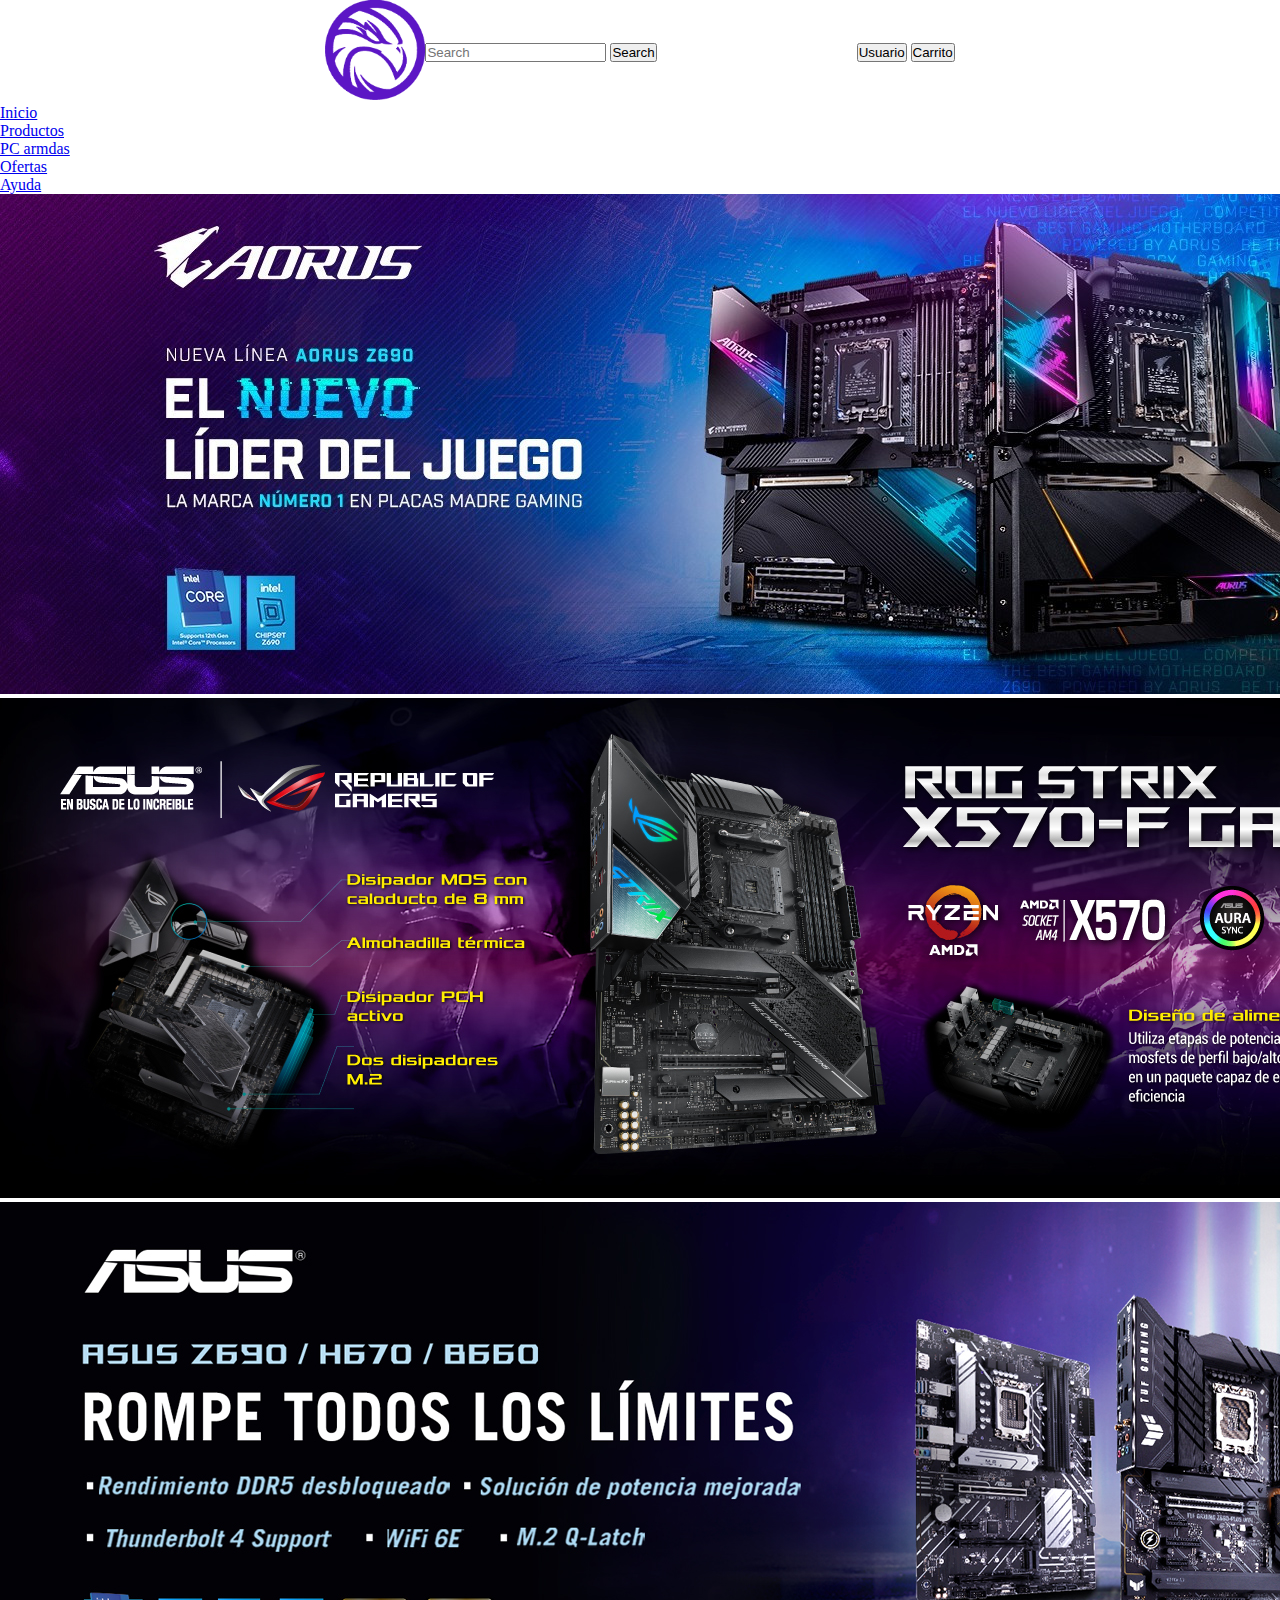
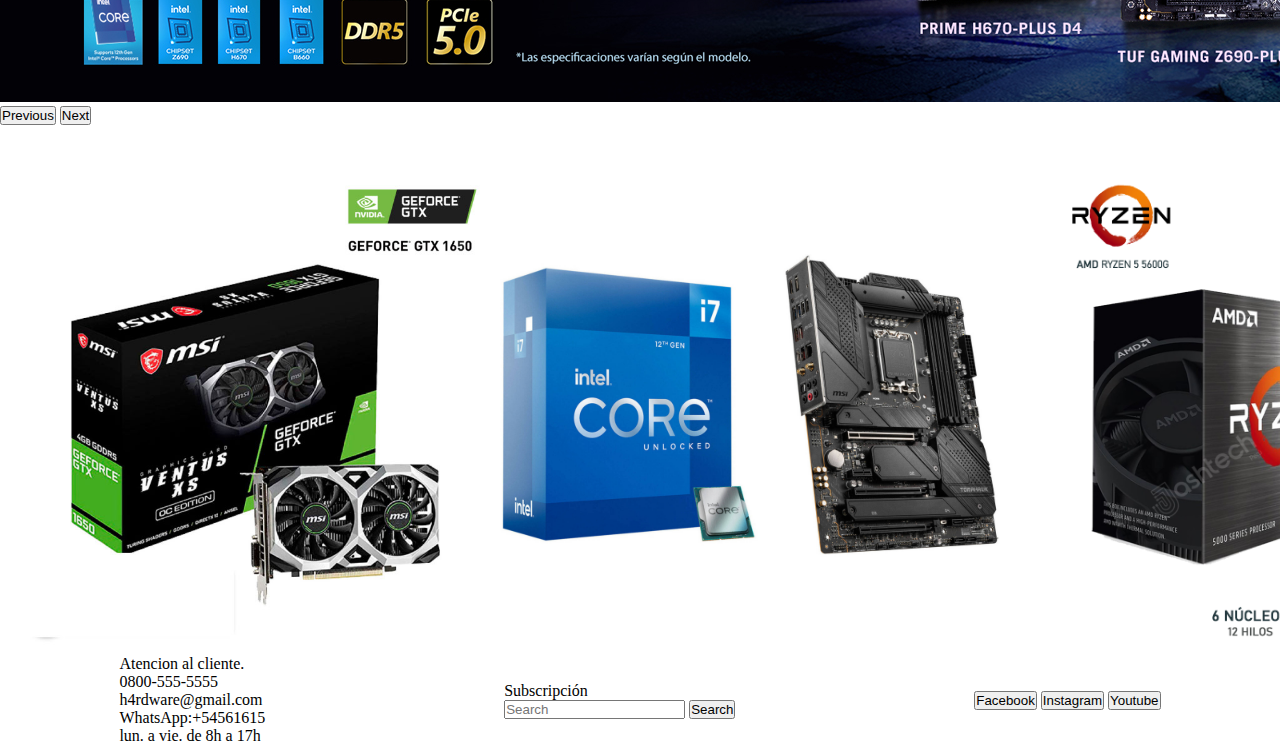
<file: index.html>
<!DOCTYPE html>
<html lang="en">
<head>
    <meta charset="UTF-8">
    <meta http-equiv="X-UA-Compatible" content="IE=edge">
    <meta name="viewport" content="width=device-width, initial-scale=1.0">
    <title>Document</title>
    <!-- CSS only -->
    <link href="https://cdn.jsdelivr.net/npm/bootstrap@5.2.0-beta1/dist/css/bootstrap.min.css" rel="stylesheet" integrity="sha384-0evHe/X+R7YkIZDRvuzKMRqM+OrBnVFBL6DOitfPri4tjfHxaWutUpFmBp4vmVor" crossorigin="anonymous">
    <link rel="stylesheet" href="./css/style.css">
</head>
<body>
    <header>
        <div class="div">
    <nav class="navbar bg-light">
        <div class="container">
          <a class="navbar-brand" href="#">
            <img src="./img/logo.png" alt="" width="100" height="100">
          </a>
        </div>
      </nav>

      <nav class="navbar bg-light">
        <div class="container-fluid">
          <form class="d-flex" role="search">
            <input class="form-control me-2" type="search" placeholder="Search" aria-label="Search">
            <button class="btn btn-outline-success" type="submit">Search</button>
          </form>
        </div>
      </nav>
        <div class="usuario">
      <div class="d-grid gap-2 d-md-flex justify-content-md-end">
        <button class="btn btn-primary me-md-2" type="button">Usuario</button>
        <button class="btn btn-primary" type="button">Carrito</button>
      </div>
    </div>
        </div>

      <ul class="nav justify-content-center">
        <li class="nav-item">
          <a class="nav-link active" aria-current="page" href="#">Inicio</a>
        </li>
        <li class="nav-item">
          <a class="nav-link" href="./assets/productos.html">Productos</a>
        </li>
        <li class="nav-item">
          <a class="nav-link" href="#">PC armdas</a>
        </li>
        <li class="nav-item">
            <a class="nav-link" href="#">Ofertas</a>
        </li>
        <li class="nav-item">
            <a class="nav-link" href="#">Ayuda</a>
        </li>
      </ul>

    </header>  



    <main>
        <div id="carouselExampleControls" class="carousel slide" data-bs-ride="carousel">
            <div class="carousel-inner">
              <div class="carousel-item active">
                <img src="./img/Banner.jpg" class="d-block w-100" alt="...">
              </div>
              <div class="carousel-item">
                <img src="./img/banner2.jpg" class="d-block w-100" alt="...">
              </div>
              <div class="carousel-item">
                <img src="./img/banner3.jpg" class="d-block w-100" alt="...">
              </div>
            </div>
            <button class="carousel-control-prev" type="button" data-bs-target="#carouselExampleControls" data-bs-slide="prev">
              <span class="carousel-control-prev-icon" aria-hidden="true"></span>
              <span class="visually-hidden">Previous</span>
            </button>
            <button class="carousel-control-next" type="button" data-bs-target="#carouselExampleControls" data-bs-slide="next">
              <span class="carousel-control-next-icon" aria-hidden="true"></span>
              <span class="visually-hidden">Next</span>
            </button>
          </div>
          <div class="banner2">
          <img src="./img/imagen2.jpg" class="rounded float-start" alt="...">
          <img src="./img/imagen3.jpg" class="rounded float-end" alt="...">
          <img src="./img/imagen4.jpg" class="rounded float-end" alt="...">
        </div>
        </main>

        <footer class="footer">
            <div>
                <p class="fs-3">Atencion al cliente.</p>
                <p class="fs-5">0800-555-5555</p>
                <p class="fs-5">h4rdware@gmail.com</p>
                <p class="fs-5">WhatsApp:+54561615</p>
                <p class="fs-5">lun. a vie. de 8h a 17h</p>
            </div>
            <div>
                <nav class="navbar bg-light">
                    <p class="fs-3">Subscripción</p>
                    <div class="container-fluid">
                      <form class="d-flex" role="search">
                        <input class="form-control me-2" type="search" placeholder="Search" aria-label="Search">
                        <button class="btn btn-outline-success" type="submit">Search</button>
                      </form>
                    </div>
                  </nav>
            </div>
            <div class="d-grid gap-2 d-md-block">
                <button class="btn btn-primary" type="button">Facebook</button>
                <button class="btn btn-primary" type="button">Instagram</button>
                <button class="btn btn-primary" type="button">Youtube</button>
              </div>

            





        </footer>






    <!-- JavaScript Bundle with Popper -->
<script src="https://cdn.jsdelivr.net/npm/bootstrap@5.2.0-beta1/dist/js/bootstrap.bundle.min.js" integrity="sha384-pprn3073KE6tl6bjs2QrFaJGz5/SUsLqktiwsUTF55Jfv3qYSDhgCecCxMW52nD2" crossorigin="anonymous"></script>
</body>
</html>
</file>
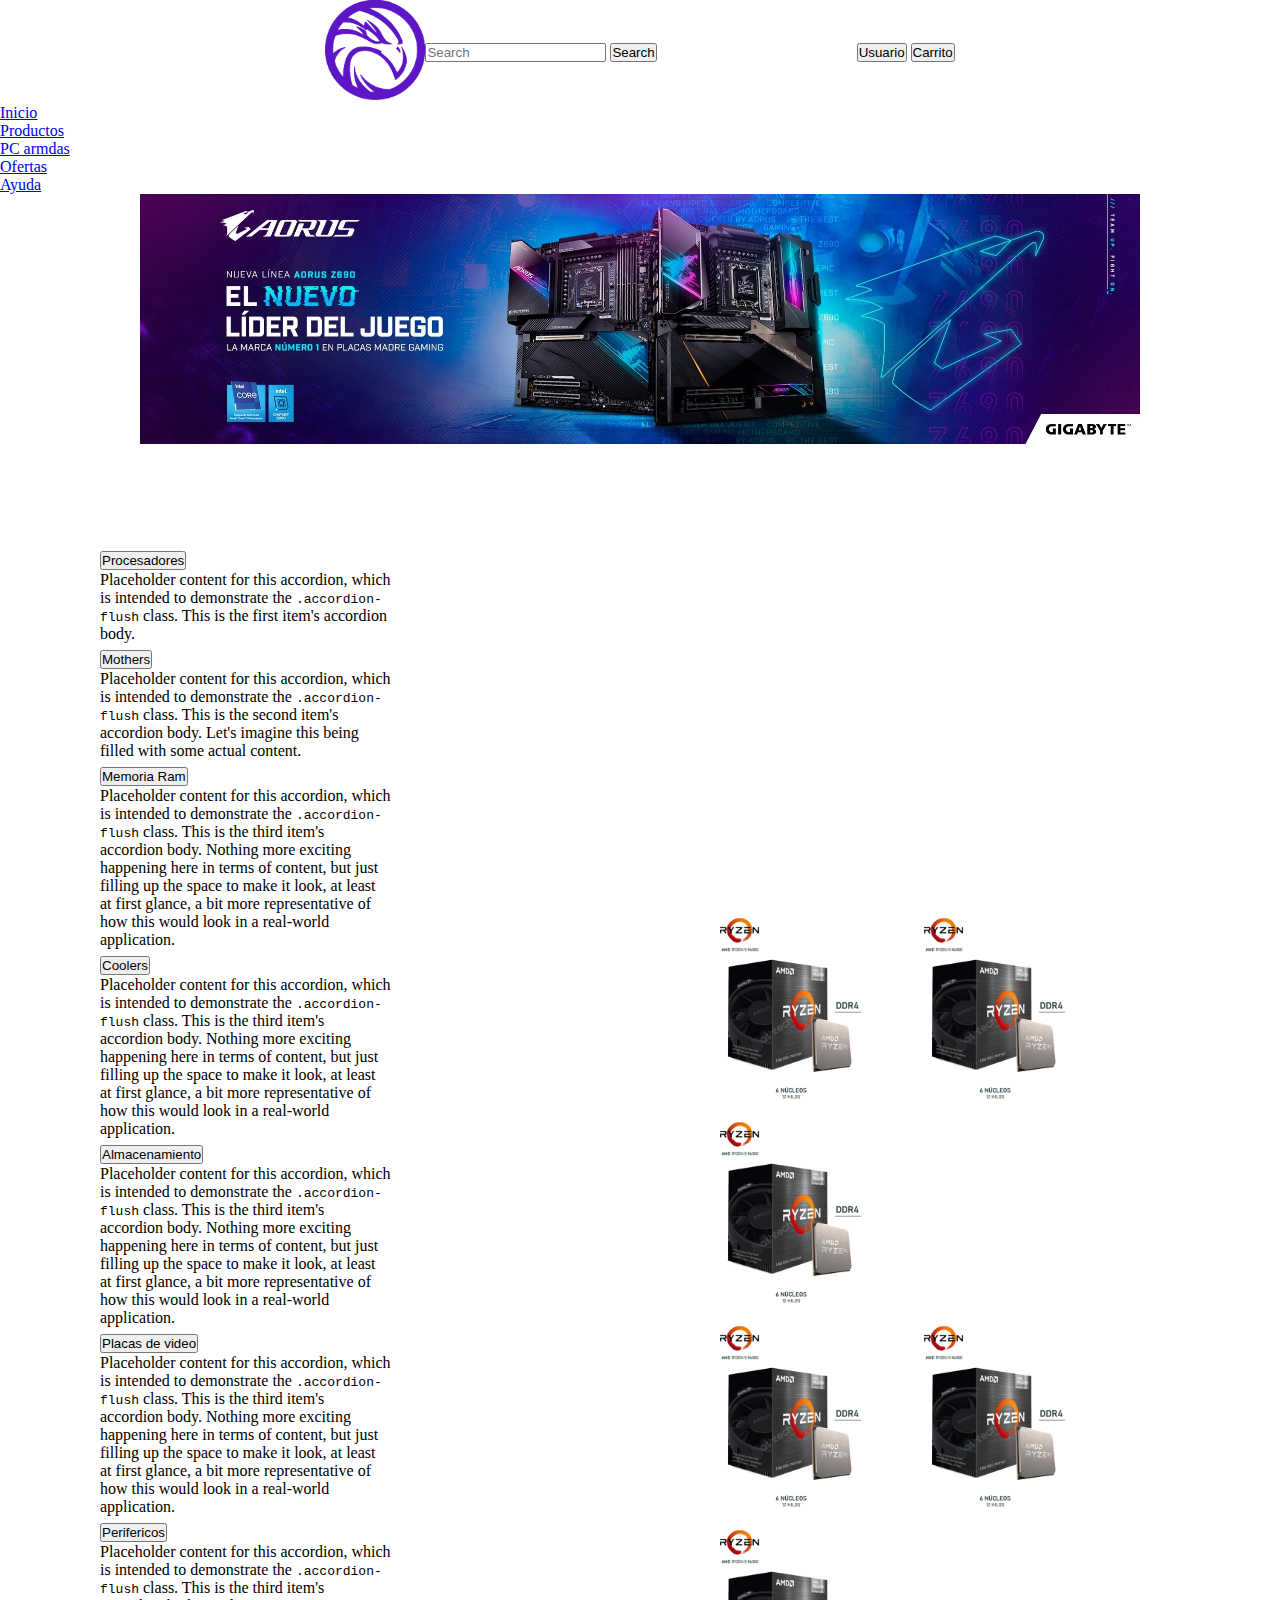
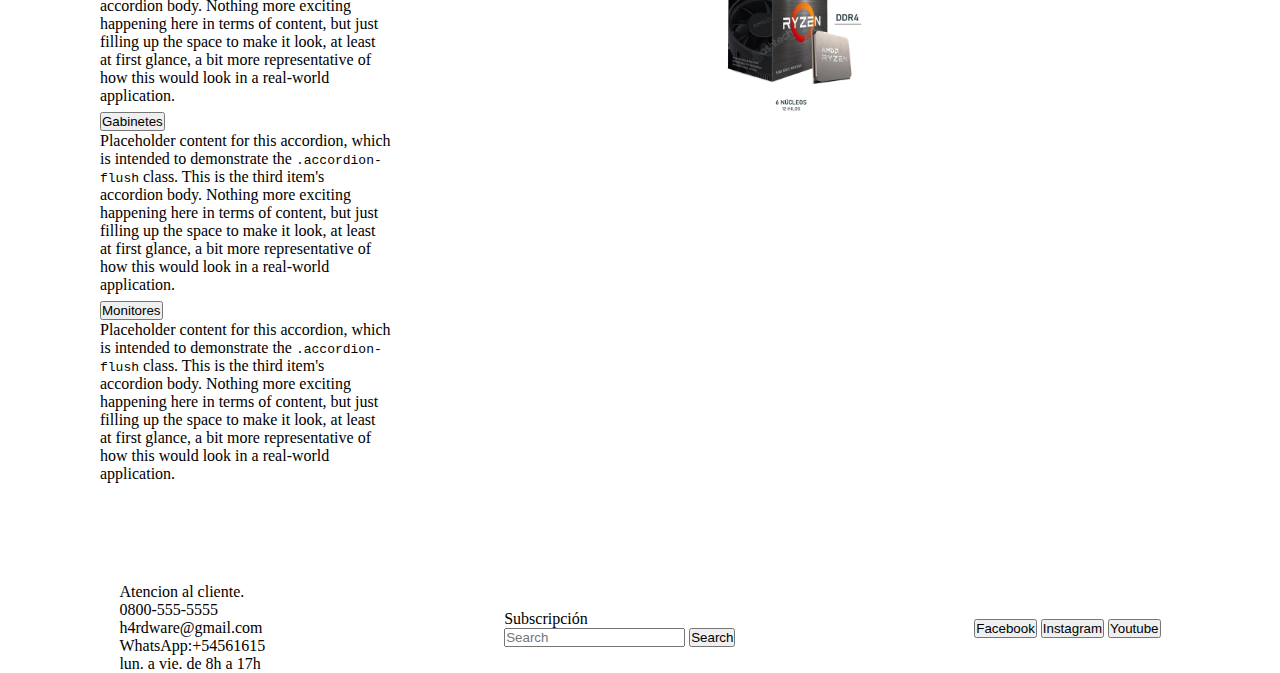
<file: assets/productos.html>
<!DOCTYPE html>
<html lang="en">
<head>
    <meta charset="UTF-8">
    <meta http-equiv="X-UA-Compatible" content="IE=edge">
    <meta name="viewport" content="width=device-width, initial-scale=1.0">
    <title>Document</title>
    <link href="https://cdn.jsdelivr.net/npm/bootstrap@5.2.0-beta1/dist/css/bootstrap.min.css" rel="stylesheet" integrity="sha384-0evHe/X+R7YkIZDRvuzKMRqM+OrBnVFBL6DOitfPri4tjfHxaWutUpFmBp4vmVor" crossorigin="anonymous">
    <link rel="stylesheet" href="../css/style.css">
</head>
<body>

    <header>
        <div class="div">
    <nav class="navbar bg-light">
        <div class="container">
          <a class="navbar-brand" href="#">
            <img src="../img/logo.png" alt="" width="100" height="100">
          </a>
        </div>
      </nav>

      <nav class="navbar bg-light">
        <div class="container-fluid">
          <form class="d-flex" role="search">
            <input class="form-control me-2" type="search" placeholder="Search" aria-label="Search">
            <button class="btn btn-outline-success" type="submit">Search</button>
          </form>
        </div>
      </nav>
        <div class="usuario">
      <div class="d-grid gap-2 d-md-flex justify-content-md-end">
        <button class="btn btn-primary me-md-2" type="button">Usuario</button>
        <button class="btn btn-primary" type="button">Carrito</button>
      </div>
    </div>
        </div>

      <ul class="nav justify-content-center">
        <li class="nav-item">
          <a class="nav-link active" aria-current="page" href="../index.html">Inicio</a>
        </li>
        <li class="nav-item">
          <a class="nav-link" href="./productos.html">Productos</a>
        </li>
        <li class="nav-item">
          <a class="nav-link" href="#">PC armdas</a>
        </li>
        <li class="nav-item">
            <a class="nav-link" href="#">Ofertas</a>
        </li>
        <li class="nav-item">
            <a class="nav-link" href="#">Ayuda</a>
        </li>
      </ul>
      <div class="banner3">
        <img src="../img/imagen1.jpg" class="img-thumbnail" alt="...">
        </div>

    </header>  

    <main class="main2">
        <div class="menu2">
        <div class="accordion accordion-flush" id="accordionFlushExample">
            <div class="accordion-item">
              <h2 class="accordion-header" id="flush-headingOne">
                <button class="accordion-button collapsed" type="button" data-bs-toggle="collapse" data-bs-target="#flush-collapseOne" aria-expanded="false" aria-controls="flush-collapseOne">
                  Procesadores
                </button>
              </h2>
              <div id="flush-collapseOne" class="accordion-collapse collapse" aria-labelledby="flush-headingOne" data-bs-parent="#accordionFlushExample">
                <div class="accordion-body">Placeholder content for this accordion, which is intended to demonstrate the <code>.accordion-flush</code> class. This is the first item's accordion body.</div>
              </div>
            </div>
            <div class="accordion-item">
              <h2 class="accordion-header" id="flush-headingTwo">
                <button class="accordion-button collapsed" type="button" data-bs-toggle="collapse" data-bs-target="#flush-collapseTwo" aria-expanded="false" aria-controls="flush-collapseTwo">
                  Mothers
                </button>
              </h2>
              <div id="flush-collapseTwo" class="accordion-collapse collapse" aria-labelledby="flush-headingTwo" data-bs-parent="#accordionFlushExample">
                <div class="accordion-body">Placeholder content for this accordion, which is intended to demonstrate the <code>.accordion-flush</code> class. This is the second item's accordion body. Let's imagine this being filled with some actual content.</div>
              </div>
            </div>
            <div class="accordion-item">
              <h2 class="accordion-header" id="flush-headingThree">
                <button class="accordion-button collapsed" type="button" data-bs-toggle="collapse" data-bs-target="#flush-collapseThree" aria-expanded="false" aria-controls="flush-collapseThree">
                  Memoria Ram
                </button>
              </h2>
              <div id="flush-collapseThree" class="accordion-collapse collapse" aria-labelledby="flush-headingThree" data-bs-parent="#accordionFlushExample">
                <div class="accordion-body">Placeholder content for this accordion, which is intended to demonstrate the <code>.accordion-flush</code> class. This is the third item's accordion body. Nothing more exciting happening here in terms of content, but just filling up the space to make it look, at least at first glance, a bit more representative of how this would look in a real-world application.</div>
              </div>
            </div>
            <div class="accordion-item">
                <h2 class="accordion-header" id="flush-headingThree">
                  <button class="accordion-button collapsed" type="button" data-bs-toggle="collapse" data-bs-target="#flush-collapseThree" aria-expanded="false" aria-controls="flush-collapseThree">
                    Coolers
                  </button>
                </h2>
                <div id="flush-collapseThree" class="accordion-collapse collapse" aria-labelledby="flush-headingThree" data-bs-parent="#accordionFlushExample">
                  <div class="accordion-body">Placeholder content for this accordion, which is intended to demonstrate the <code>.accordion-flush</code> class. This is the third item's accordion body. Nothing more exciting happening here in terms of content, but just filling up the space to make it look, at least at first glance, a bit more representative of how this would look in a real-world application.</div>
                </div>
              </div>
              <div class="accordion-item">
                <h2 class="accordion-header" id="flush-headingThree">
                  <button class="accordion-button collapsed" type="button" data-bs-toggle="collapse" data-bs-target="#flush-collapseThree" aria-expanded="false" aria-controls="flush-collapseThree">
                    Almacenamiento
                  </button>
                </h2>
                <div id="flush-collapseThree" class="accordion-collapse collapse" aria-labelledby="flush-headingThree" data-bs-parent="#accordionFlushExample">
                  <div class="accordion-body">Placeholder content for this accordion, which is intended to demonstrate the <code>.accordion-flush</code> class. This is the third item's accordion body. Nothing more exciting happening here in terms of content, but just filling up the space to make it look, at least at first glance, a bit more representative of how this would look in a real-world application.</div>
                </div>
              </div>
              <div class="accordion-item">
                <h2 class="accordion-header" id="flush-headingThree">
                  <button class="accordion-button collapsed" type="button" data-bs-toggle="collapse" data-bs-target="#flush-collapseThree" aria-expanded="false" aria-controls="flush-collapseThree">
                    Placas de video
                  </button>
                </h2>
                <div id="flush-collapseThree" class="accordion-collapse collapse" aria-labelledby="flush-headingThree" data-bs-parent="#accordionFlushExample">
                  <div class="accordion-body">Placeholder content for this accordion, which is intended to demonstrate the <code>.accordion-flush</code> class. This is the third item's accordion body. Nothing more exciting happening here in terms of content, but just filling up the space to make it look, at least at first glance, a bit more representative of how this would look in a real-world application.</div>
                </div>
              </div>
              <div class="accordion-item">
                <h2 class="accordion-header" id="flush-headingThree">
                  <button class="accordion-button collapsed" type="button" data-bs-toggle="collapse" data-bs-target="#flush-collapseThree" aria-expanded="false" aria-controls="flush-collapseThree">
                    Perifericos
                  </button>
                </h2>
                <div id="flush-collapseThree" class="accordion-collapse collapse" aria-labelledby="flush-headingThree" data-bs-parent="#accordionFlushExample">
                  <div class="accordion-body">Placeholder content for this accordion, which is intended to demonstrate the <code>.accordion-flush</code> class. This is the third item's accordion body. Nothing more exciting happening here in terms of content, but just filling up the space to make it look, at least at first glance, a bit more representative of how this would look in a real-world application.</div>
                </div>
              </div>
              <div class="accordion-item">
                <h2 class="accordion-header" id="flush-headingThree">
                  <button class="accordion-button collapsed" type="button" data-bs-toggle="collapse" data-bs-target="#flush-collapseThree" aria-expanded="false" aria-controls="flush-collapseThree">
                    Gabinetes
                  </button>
                </h2>
                <div id="flush-collapseThree" class="accordion-collapse collapse" aria-labelledby="flush-headingThree" data-bs-parent="#accordionFlushExample">
                  <div class="accordion-body">Placeholder content for this accordion, which is intended to demonstrate the <code>.accordion-flush</code> class. This is the third item's accordion body. Nothing more exciting happening here in terms of content, but just filling up the space to make it look, at least at first glance, a bit more representative of how this would look in a real-world application.</div>
                </div>
              </div>
              <div class="accordion-item">
                <h2 class="accordion-header" id="flush-headingThree">
                  <button class="accordion-button collapsed" type="button" data-bs-toggle="collapse" data-bs-target="#flush-collapseThree" aria-expanded="false" aria-controls="flush-collapseThree">
                   Monitores
                  </button>
                </h2>
                <div id="flush-collapseThree" class="accordion-collapse collapse" aria-labelledby="flush-headingThree" data-bs-parent="#accordionFlushExample">
                  <div class="accordion-body">Placeholder content for this accordion, which is intended to demonstrate the <code>.accordion-flush</code> class. This is the third item's accordion body. Nothing more exciting happening here in terms of content, but just filling up the space to make it look, at least at first glance, a bit more representative of how this would look in a real-world application.</div>
                </div>
              </div>

          </div>
        </div>


        <div class="cont__img">
        <div class="imagenesp">
        <img src="../img/procesador.jpg" class="img-thumbnail" alt="...">
        <img src="../img/procesador.jpg" class="img-thumbnail" alt="...">
        <img src="../img/procesador.jpg" class="img-thumbnail" alt="...">
        </div>
        <div class="imagenesp1">
        <img src="../img/procesador.jpg" class="img-thumbnail" alt="...">
        <img src="../img/procesador.jpg" class="img-thumbnail" alt="...">
        <img src="../img/procesador.jpg" class="img-thumbnail" alt="...">
        </div>
        </div>

        



    </main>





    <footer class="footer">
        <div>
            <p class="fs-3">Atencion al cliente.</p>
            <p class="fs-5">0800-555-5555</p>
            <p class="fs-5">h4rdware@gmail.com</p>
            <p class="fs-5">WhatsApp:+54561615</p>
            <p class="fs-5">lun. a vie. de 8h a 17h</p>
        </div>
        <div>
            <nav class="navbar bg-light">
                <p class="fs-3">Subscripción</p>
                <div class="container-fluid">
                  <form class="d-flex" role="search">
                    <input class="form-control me-2" type="search" placeholder="Search" aria-label="Search">
                    <button class="btn btn-outline-success" type="submit">Search</button>
                  </form>
                </div>
              </nav>
        </div>
        <div class="d-grid gap-2 d-md-block">
            <button class="btn btn-primary" type="button">Facebook</button>
            <button class="btn btn-primary" type="button">Instagram</button>
            <button class="btn btn-primary" type="button">Youtube</button>
          </div>

        





    </footer>
    







    <!-- JavaScript Bundle with Popper -->
<script src="https://cdn.jsdelivr.net/npm/bootstrap@5.2.0-beta1/dist/js/bootstrap.bundle.min.js" integrity="sha384-pprn3073KE6tl6bjs2QrFaJGz5/SUsLqktiwsUTF55Jfv3qYSDhgCecCxMW52nD2" crossorigin="anonymous"></script>
</body>
</html>
</file>
<file: css/style.css>
* {
    padding: 0%;
    margin: 0%;
}

.div {
    display: flex;
    justify-content:center;
    align-items:center;
}

.usuario {
    margin-left: 200px;
}

.banner2 {
    margin-top: 30px;
    display: flex;
    justify-content: space-around;
}
.banner2 img{
    height: 500px;
}

.footer  {
    display: flex;
    justify-content:space-around;
    align-items: center;

    }

.banner3 {
    display: flex;
    justify-content: center;
}

.banner3 img{
    width: 1000px;
    height: 250px;
}

.menu2 {
    width: 300px;
    padding-top: 100px;
    padding-bottom: 100px;
    padding-left: 100px;
}

.main2 {
    display: flex;
    justify-content: start;
    align-items: center;  
}


.imagenesp img{
    height: 200px;
}

.imagenesp1 img {
    height: 200px;
}

.cont__img {
    margin-left: 300px;
}
</file>
